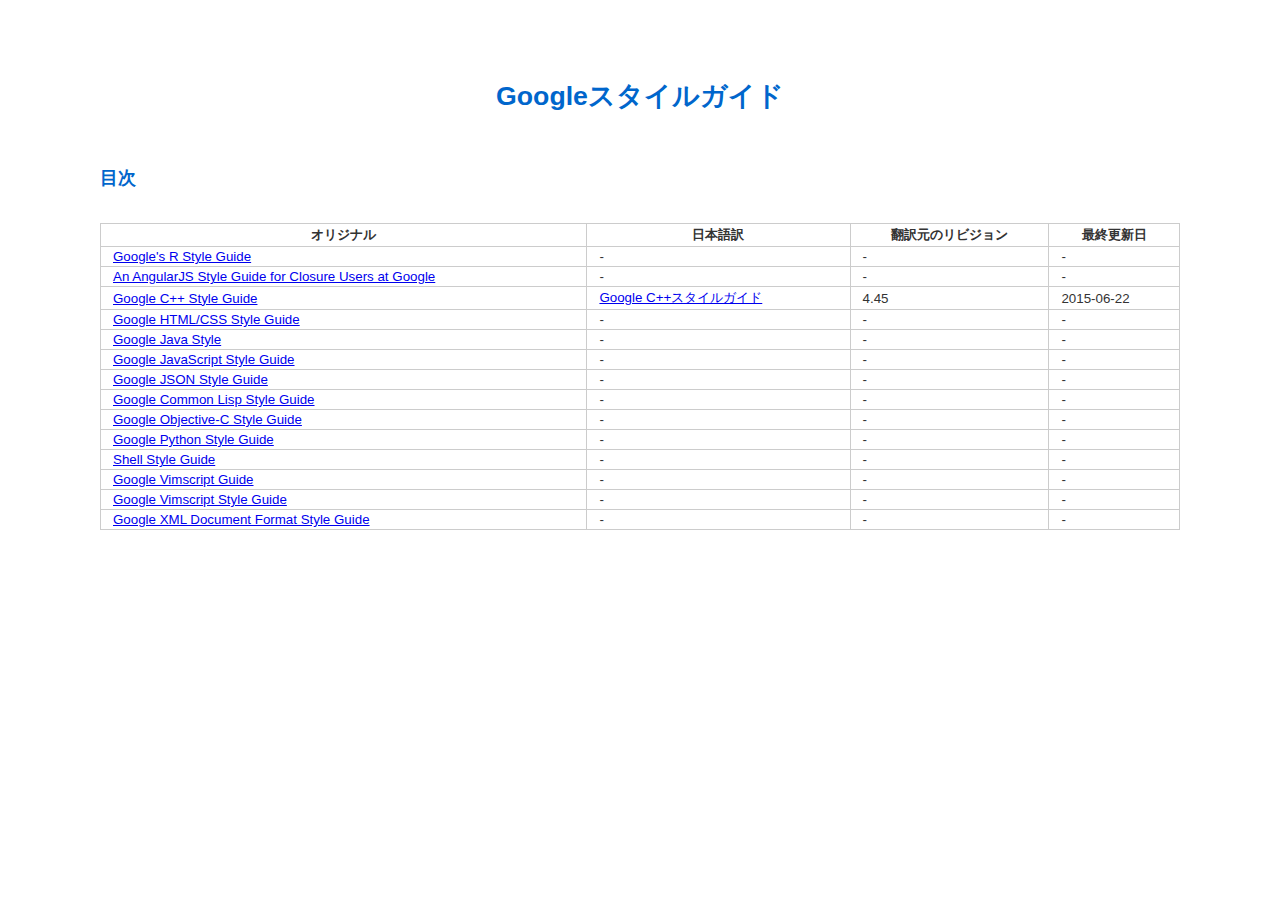
<file: index.html>
<!DOCTYPE html>
<html>
<head>
<meta http-equiv="content-type" content="text/html; charset=UTF-8">
<title>Googleスタイルガイド</title>
<link rel="stylesheet" type="text/css" href="include/styleguide.css">
<script language="javascript" src="include/styleguide.js"></script>
</head>
<body onload="initStyleGuide();">
<div id="content">
<h1>Googleスタイルガイド</h1>

<div class="horizontal_toc" id="tocDiv"></div>

<div class="main_body">

<table>
  <tr><th>オリジナル</th><th>日本語訳</th><th>翻訳元のリビジョン</th><th>最終更新日</th></tr>
  <tr><td><a href="Rguide.xml">Google's R Style Guide</a></td><td>-</td><td>-</td><td>-</td></tr>
  <tr><td><a href="angularjs-google-style.html">An AngularJS Style Guide for Closure Users at Google</a></td><td>-</td><td>-</td><td>-</td></tr>
  <tr><td><a href="cppguide.html">Google C++ Style Guide</a></td><td><a href="cppguide.ja.html">Google C++スタイルガイド</a></td><td>4.45</td><td>2015-06-22</td></tr>
  <tr><td><a href="htmlcssguide.xml">Google HTML/CSS Style Guide</a></td><td>-</td><td>-</td><td>-</td></tr>
  <tr><td><a href="javaguide.html">Google Java Style</a></td><td>-</td><td>-</td><td>-</td></tr>
  <tr><td><a href="javascriptguide.xml">Google JavaScript Style Guide</a></td><td>-</td><td>-</td><td>-</td></tr>
  <tr><td><a href="jsoncstyleguide.html">Google JSON Style Guide</a></td><td>-</td><td>-</td><td>-</td></tr>
  <tr><td><a href="lispguide.xml">Google Common Lisp Style Guide</a></td><td>-</td><td>-</td><td>-</td></tr>
  <tr><td><a href="objcguide.xml">Google Objective-C Style Guide</a></td><td>-</td><td>-</td><td>-</td></tr>
  <tr><td><a href="pyguide.html">Google Python Style Guide</a></td><td>-</td><td>-</td><td>-</td></tr>
  <tr><td><a href="shell.xml">Shell Style Guide</a></td><td>-</td><td>-</td><td>-</td></tr>
  <tr><td><a href="vimscriptfull.xml">Google Vimscript Guide</a></td><td>-</td><td>-</td><td>-</td></tr>
  <tr><td><a href="vimscriptguide.xml">Google Vimscript Style Guide</a></td><td>-</td><td>-</td><td>-</td></tr>
  <tr><td><a href="xmlstyle.html">Google XML Document Format Style Guide</a></td><td>-</td><td>-</td><td>-</td></tr>
</ul>


</div> 
</body></html>
</file>
<file: include/styleguide.css>
/* General CSS */

div.para {
  display: table;
  table-layout: fixed;
  width: 100%;
  border-spacing: 1px;
}

body {
  background-color: #fff;
  color: #333;
  font-family: sans-serif;
  font-size: 10pt;
  margin-right: 100px;
  margin-left: 100px;
}

h1 {
  text-align: center;
  font-size: 18pt;
}

h1, h2, h3, h4, h5, h6 {
  color: #06c;
  margin-top: 2em;
  margin-bottom: 1em;
  padding: 25px;
  font-weight:bold;
}

h2,
h3,
h4,
h5,
h6 {
  margin-top:1.5em;
  margin-bottom:.75em;
}

h1 {font-size:200%;}
h2 {font-size:167%;}
h3 {font-size:133%;}
h4 {font-size:120%;}
h5 {font-size:110%;}


table {
  border: 1px solid #bbb;
  border-spacing: 0;
  border-collapse: collapse;
  margin: 0 0 1.5em;
  vertical-align: middle;
  width: 100%
}

td, th {
  border: 1px solid #ccc;
  padding: 2px 12px;
  font-size: 10pt;
}

code, samp, var {
  background-color:#FAFAFA;
  white-space: nowrap
}

pre {
  padding:6px 10px;
  background-color:#FAFAFA;
  border:1px solid #bbb;
  overflow:auto;
}

pre.prettyprint {
  padding:6px 10px !important;
  border:1px solid #bbb !important;
}

code.bad, code.badcode {
  color: magenta;
}

pre.bad, pre.badcode {
  background-color:#ffe6d8;
  border-top:1px inset #a03;
  border-left:1px inset #a03;
}

hr {
  margin-top: 3.5em;
  border-width: 1px;
  color: #fff;
}

/* TOC CSS */

table.columns {
  border: none;
}

td.two_columns {
  -webkit-column-count: 2;
  column-count: 2;
}

.toc_category {
  font-size: 10pt;
  padding-top: 1em;
  padding-bottom: 1em;
  border-left-width: 2px;
  border-right-width: 2px;
  border-color: grey;
}

.toc_stylepoint {
  font-size: 10pt;
  padding-top: 1em;
  padding-bottom: 1em;
}

li.toc_entry {
  padding-right: 1em;
  display: inline;
  list-style-type: none;
}

/*
 * This space is required to trigger the linewrap on the links
 * at href boundaries
 */
li.toc_entry::after {
    content: " ";
  }

li.toc_entry a {
  white-space: nowrap;
}

/* Horizontal TOC */
.toc td, .toc th {
  border-width: 1px 5px;
  overflow: hidden;
}

/* Vertical TOC */

.toc td.two_columns {
  border-width: 0px;
}

/* Special Sections */

address {
  text-align: right;
}

.revision {
  text-align: right;
}

.headerbox {
  margin-left: 50%;
  font-size: 75%;
}

.legend {
  padding-top: 1em;
  margin-left: 50%;
  font-size: 10pt;
}

.link_button {
  float: left;
  display: none;
  background-color: #f8f8ff;
  border-color: #f0f0ff;
  border-style: solid;
  border-width: 1px;
  font-size: 75%;
  margin-top: 0;
  margin-left: -50px;
  padding: 24px;
  border-radius: 3px;
  -webkit-border-radius: 3px;
  -moz-border-radius: 3px;
}

.ignoreLink {
  padding: 0px;
}

.divider{
    width:5px;
    height:auto;
    display:inline-block;
}

/* Style Guide semantic CSS */

.summary {
  margin-top: 1em;
  margin-bottom: 1em;
}

.stylebody {
  margin-top: 1em;
  margin-bottom: 1em;
}

.stylepoint_section {
  display: block;
  margin-bottom: 1em;
  font-family: sans-serif;
  font-weight: bold;
}

.stylepoint_subsection {
  display: block;
  margin-bottom: 1em;
}

.stylepoint_subsubsection {
  display: block;
  margin-bottom: 1em;
}

.definition:before {
  content: "定義: ";
  font-weight: bold;
  display: block;
  margin-bottom: 1em;
}

.pros:before {
  content: "利点: ";
  font-weight: bold;
  display: block;
  margin-bottom: 1em;
}

.cons:before {
  content: "欠点: ";
  font-weight: bold;
  display: block;
  margin-bottom: 1em;
}

.decision:before {
  content: "結論: ";
  font-weight: bold;
  display: block;
  margin-bottom: 1em;
}

.exception:before {
  content: "例外: ";
  font-weight: bold;
  display: block;
  margin-bottom: 1em;
}

.note:before {
  content: "注記: ";
  font-weight: bold;
  display: block;
  margin-bottom: 1em;
}
</file>
